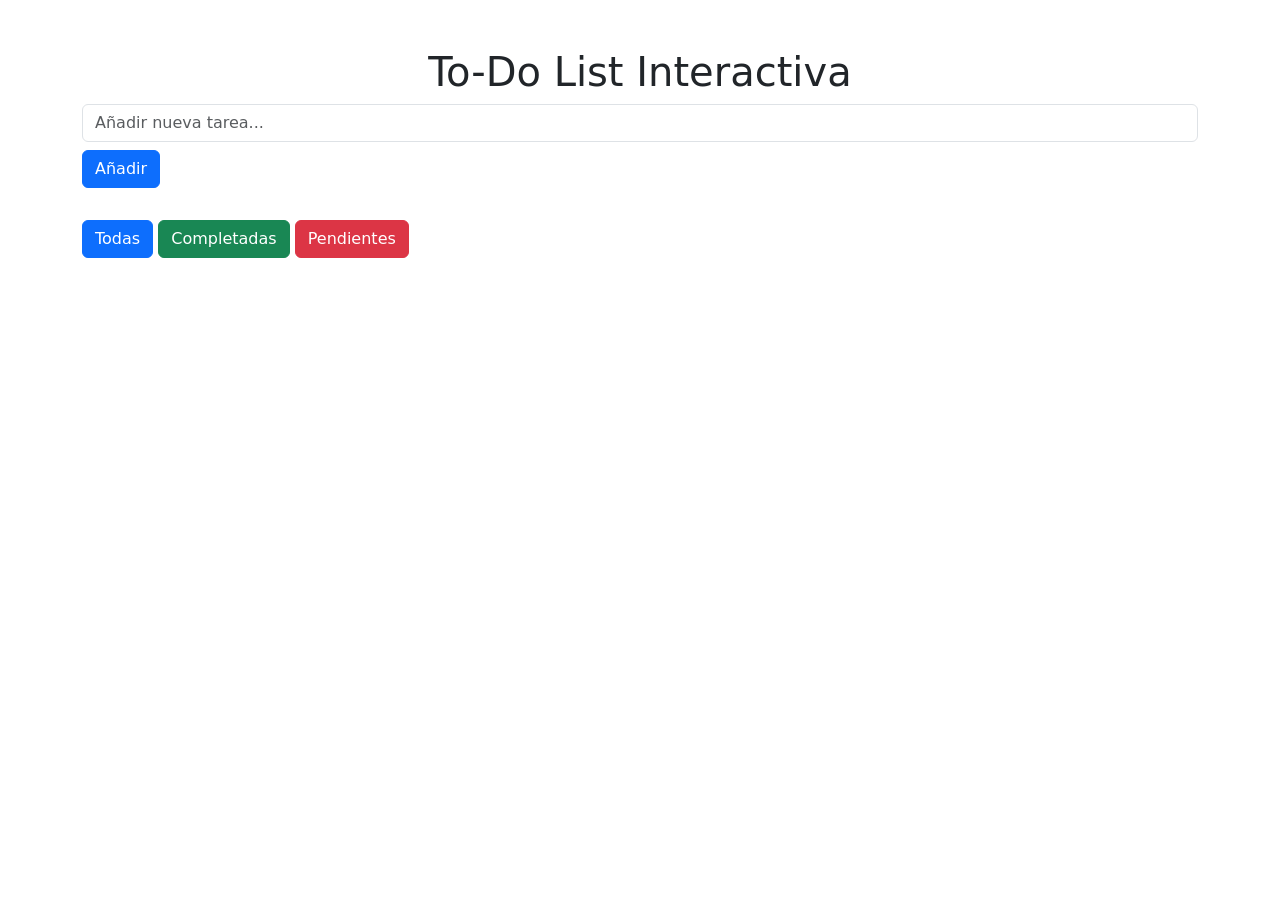
<file: JqueryPractica/index.html>
<!DOCTYPE html>
<html lang="es">
<head>
  <meta charset="UTF-8">
  <meta name="viewport" content="width=device-width, initial-scale=1.0">
  <title>Lista de Tareas</title>
  <link href="https://cdn.jsdelivr.net/npm/bootstrap@5.3.0-alpha1/dist/css/bootstrap.min.css" rel="stylesheet">
   <link rel="stylesheet" href="style.css">
   <script src="jquery-3.7.1.js"></script>
   <script src="main.js"></script>

</head>
<body>

  <div class="container mt-5 ">

    
   <h1 class="text-center">To-Do List Interactiva</h1>
    <div class="mb-3">
      <input type="text" id ="añadirTarea" class="form-control mb-2" placeholder="Añadir nueva tarea...">
      <button class="btn btn-primary " id ="guardarDatos">Añadir</button>
    </div>
    
    <table class="table w-100"  >
      <tbody id ="cuerpoTabla">
      
      </tbody>
    </table>
    <div>
      <button id="Todas" class="btn btn-primary" onclick="crearTabla()">Todas</button>
      <button id="Completadas" class="btn btn-success" onclick="btnCompletadas()">Completadas</button>
      <button id="Pendientes" class="btn btn-danger">Pendientes</button>
    </div>
  </div> 


  <script src="https://cdn.jsdelivr.net/npm/bootstrap@5.3.0-alpha1/dist/js/bootstrap.bundle.min.js"></script>
</body>
</html>
</file>
<file: JqueryPractica/style.css>
.table{



text-align: center;



}

.tachado {
    text-decoration: line-through;
}
</file>
